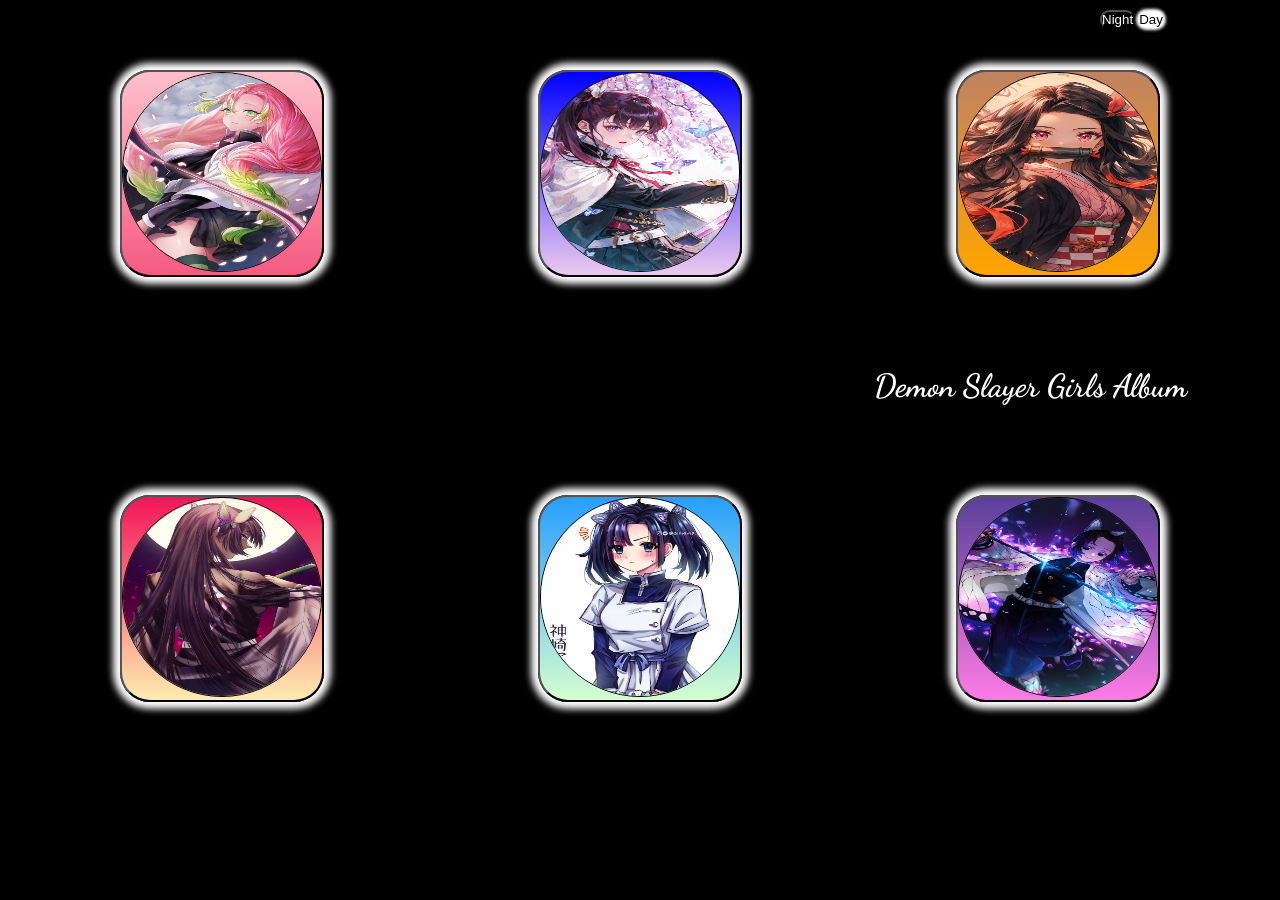
<file: index.html>
<!DOCTYPE html>
<html lang="en">
<head>
    <meta charset="UTF-8">
    <meta name="viewport" content="width=device-width, initial-scale=1.0">
    <link rel="preconnect" href="https://fonts.googleapis.com">
<link rel="preconnect" href="https://fonts.gstatic.com" crossorigin>
<link href="https://fonts.googleapis.com/css2?family=Dancing+Script&display=swap" rel="stylesheet">
    <link rel="stylesheet" href="style.css">
    <title>Document</title>
</head>
<body>
 <div id="maincon">
    <div id="mode">
        <button id="nightmode">Night</button>
        <button id="daymode">Day</button>
    </div>
  <div id="con1">
    <button id="btn1"><img src="./image/photo_2023-09-11_07-39-41.jpg" alt="" width="200px" height="200px"></button>
    <button id="btn2"><img src="./image/photo_2023-09-11_07-40-55.jpg" alt="" width="200px" height="200px"></button>
    <button id="btn3"><img src="./image/photo_2023-09-11_07-41-01.jpg" alt="" width="200px" height="200px"></button>
  </div>
  <div id=" Text"><h1 id="title">Demon Slayer Girls Album</h1></div>
    <div id="con2">
        <button id="btn4"><img src="./image/photo_2023-09-11_07-41-07.jpg" alt="" width="200px" height="200px"></button>
        <button id="btn5"><img src="./image/photo_2023-09-11_07-41-14.jpg" alt="" width="200px" height="200px"></button>
        <button id="btn6"><img src="./image/shinobu.jpg" alt="" width="200px" height="200px"></button>
    </div>
 </div>   
</body>
<script src="script.js"></script>
</html>
</file>
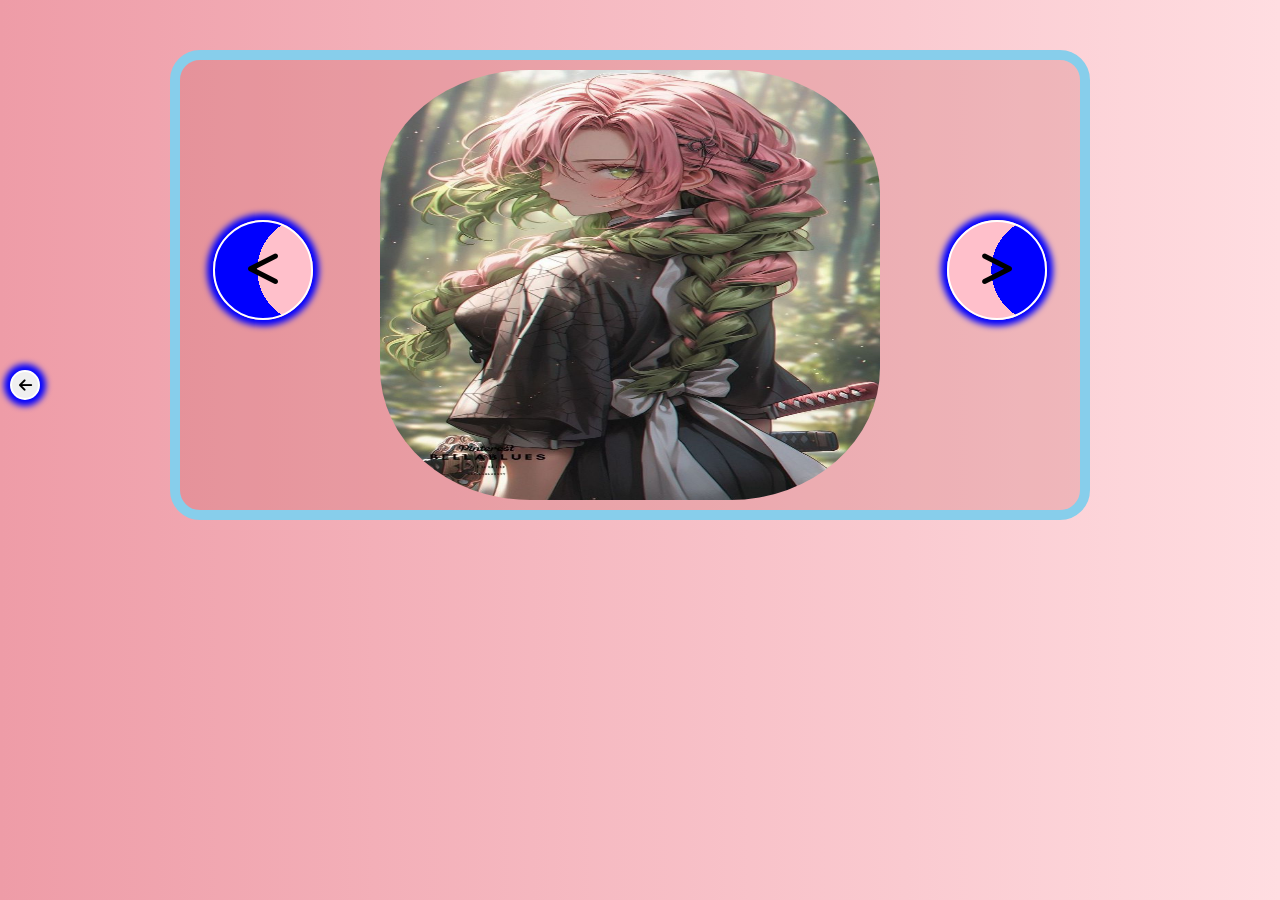
<file: branch.html>
<!DOCTYPE html>
<html lang="en">
<head>
    <meta charset="UTF-8">
    <meta name="viewport" content="width=device-width, initial-scale=1.0">
    <link rel="stylesheet" href="https://cdnjs.cloudflare.com/ajax/libs/font-awesome/6.4.2/css/all.min.css" integrity="sha512-z3gLpd7yknf1YoNbCzqRKc4qyor8gaKU1qmn+CShxbuBusANI9QpRohGBreCFkKxLhei6S9CQXFEbbKuqLg0DA==" crossorigin="anonymous" referrerpolicy="no-referrer" />
    <link rel="stylesheet" href="branch.css">
    <title>Document</title>
</head>
<body>
    <div id="main">
        <button id="comeback"><i class="fa-solid fa-arrow-left"></i></button>
        <div id="display">
            <button id="forward"><i class="fa-solid fa-less-than"></i></button>
            <img src="./imgs/mitsuri1.jpg" alt="" id="imagedisplay" width="500px" height="430px">
            <button id="backward"><i class="fa-solid fa-greater-than"></i></button>
           
        </div>
       <!-- <div id="circle"><span id="c1">y</span><span id="c2">t</span><span id="c3">r</span></div>-->
    </div>
</body>
<script src="branch.js"></script>

</html>
</file>
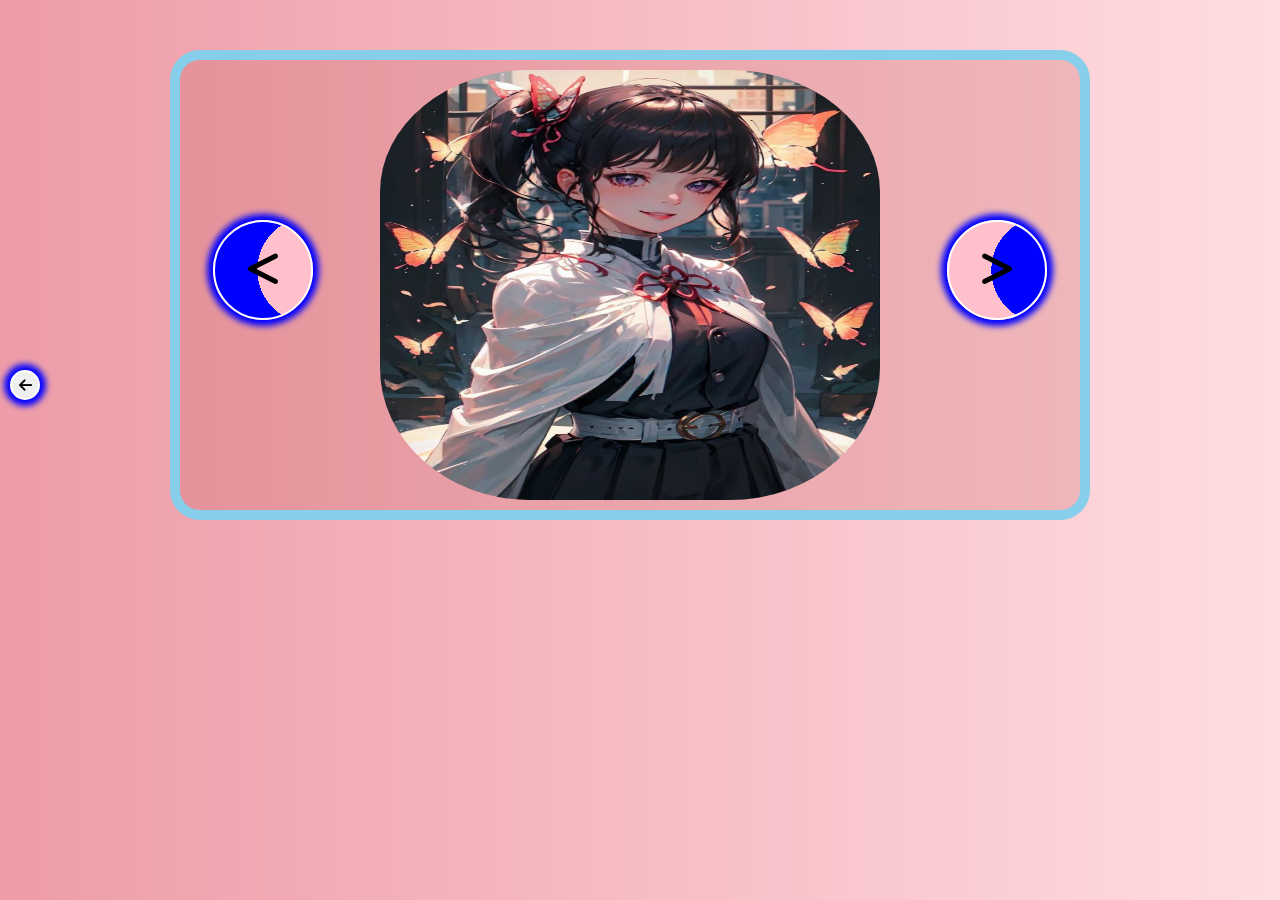
<file: branch2.html>
<!DOCTYPE html>
<html lang="en">
<head>
    <meta charset="UTF-8">
    <meta name="viewport" content="width=device-width, initial-scale=1.0">
    <link rel="stylesheet" href="https://cdnjs.cloudflare.com/ajax/libs/font-awesome/6.4.2/css/all.min.css" integrity="sha512-z3gLpd7yknf1YoNbCzqRKc4qyor8gaKU1qmn+CShxbuBusANI9QpRohGBreCFkKxLhei6S9CQXFEbbKuqLg0DA==" crossorigin="anonymous" referrerpolicy="no-referrer" />
    <link rel="stylesheet" href="branch.css">
    <title>Document</title>
</head>
<body>
    <div id="main">
        <button id="comeback"><i class="fa-solid fa-arrow-left"></i></button>
        <div id="display">
            <button id="forward"><i class="fa-solid fa-less-than"></i></button>
            <img src="./imgs/kanao1.jpg" alt="" id="imagedisplay" width="500px" height="430px">
            <button id="backward"><i class="fa-solid fa-greater-than"></i></button>
           
        </div>
       <!-- <div id="circle"><span id="c1">y</span><span id="c2">t</span><span id="c3">r</span></div>-->
    </div>
</body>
<script src="branch2.js"></script>

</html>
</file>
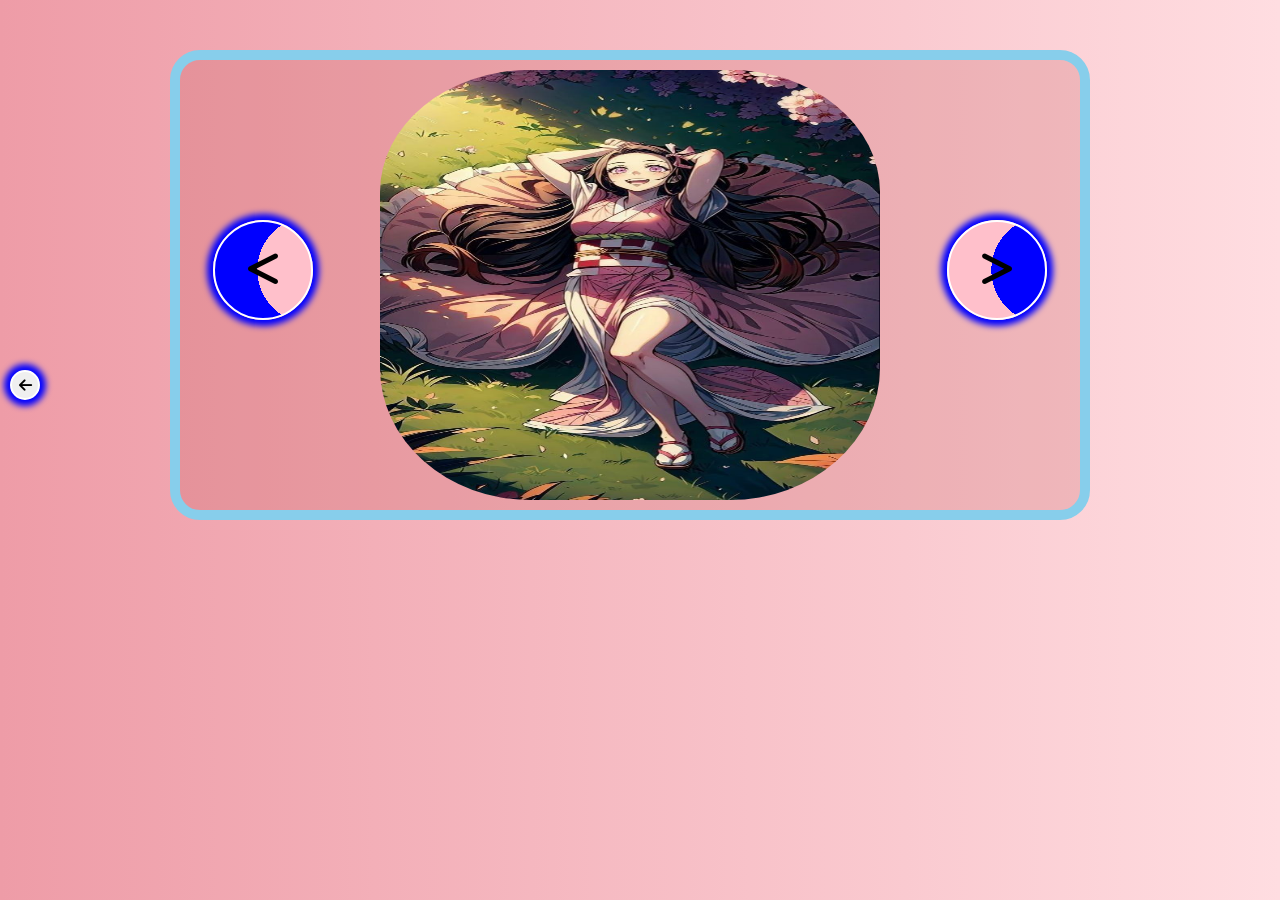
<file: branch3.html>
<!DOCTYPE html>
<html lang="en">
<head>
    <meta charset="UTF-8">
    <meta name="viewport" content="width=device-width, initial-scale=1.0">
    <link rel="stylesheet" href="https://cdnjs.cloudflare.com/ajax/libs/font-awesome/6.4.2/css/all.min.css" integrity="sha512-z3gLpd7yknf1YoNbCzqRKc4qyor8gaKU1qmn+CShxbuBusANI9QpRohGBreCFkKxLhei6S9CQXFEbbKuqLg0DA==" crossorigin="anonymous" referrerpolicy="no-referrer" />
    <link rel="stylesheet" href="branch.css">
    <title>Document</title>
</head>
<body>
    <div id="main">
        <button id="comeback"><i class="fa-solid fa-arrow-left"></i></button>
        <div id="display">
            <button id="forward"><i class="fa-solid fa-less-than"></i></button>
            <img src="./imgs/nezuko1.jpg" alt="" id="imagedisplay" width="500px" height="430px">
            <button id="backward"><i class="fa-solid fa-greater-than"></i></button>
           
        </div>
       <!-- <div id="circle"><span id="c1">y</span><span id="c2">t</span><span id="c3">r</span></div>-->
    </div>
</body>
<script src="branch3.js"></script>

</html>
</file>
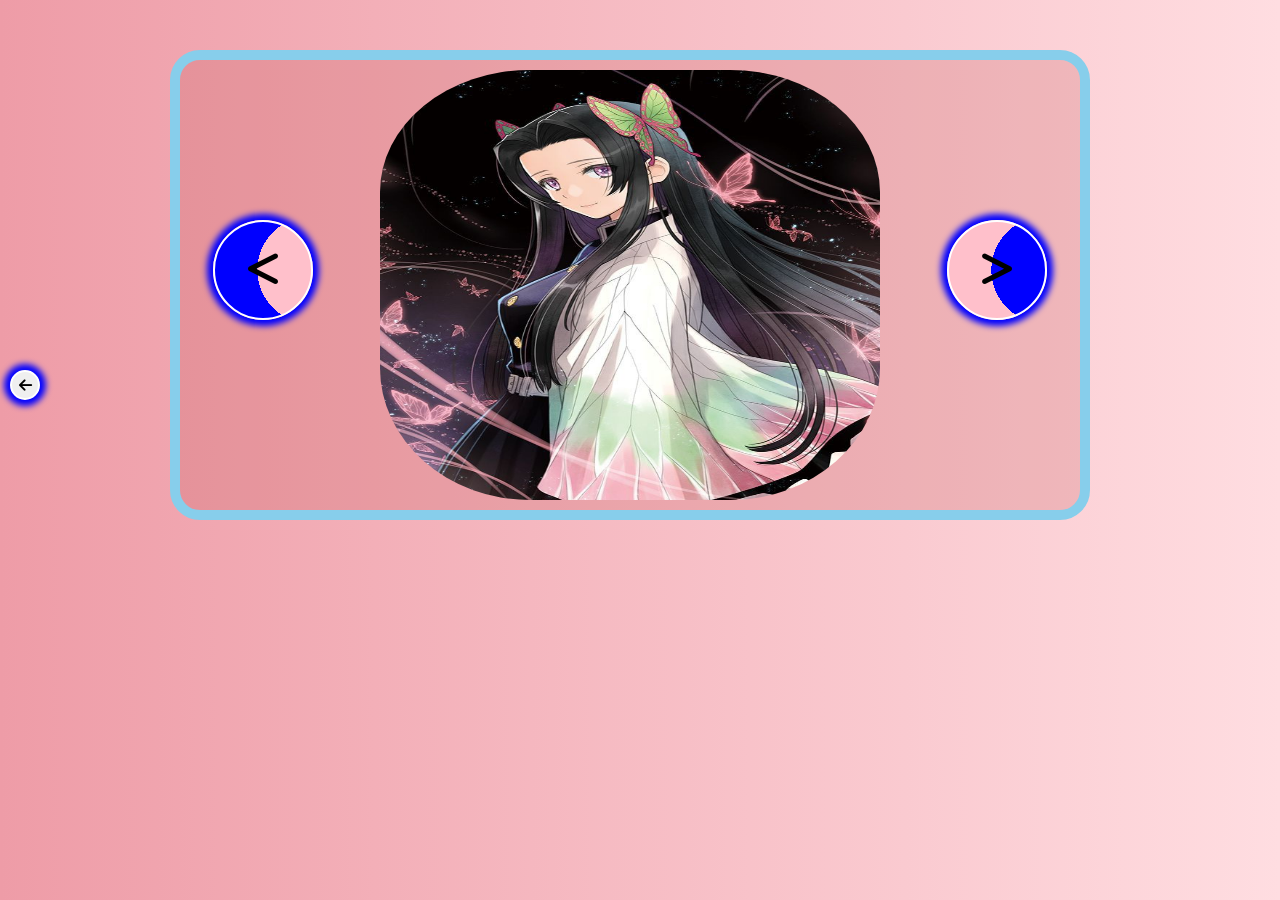
<file: branch4.html>
<!DOCTYPE html>
<html lang="en">
<head>
    <meta charset="UTF-8">
    <meta name="viewport" content="width=device-width, initial-scale=1.0">
    <link rel="stylesheet" href="https://cdnjs.cloudflare.com/ajax/libs/font-awesome/6.4.2/css/all.min.css" integrity="sha512-z3gLpd7yknf1YoNbCzqRKc4qyor8gaKU1qmn+CShxbuBusANI9QpRohGBreCFkKxLhei6S9CQXFEbbKuqLg0DA==" crossorigin="anonymous" referrerpolicy="no-referrer" />
    <link rel="stylesheet" href="branch.css">
    <title>Document</title>
</head>
<body>
    <div id="main">
        <button id="comeback"><i class="fa-solid fa-arrow-left"></i></button>
        <div id="display">
            <button id="forward"><i class="fa-solid fa-less-than"></i></button>
            <img src="./imgs/kanae1.jpg" alt="" id="imagedisplay" width="500px" height="430px">
            <button id="backward"><i class="fa-solid fa-greater-than"></i></button>
           
        </div>
       <!-- <div id="circle"><span id="c1">y</span><span id="c2">t</span><span id="c3">r</span></div>-->
    </div>
</body>
<script src="branch4.js"></script>

</html>
</file>
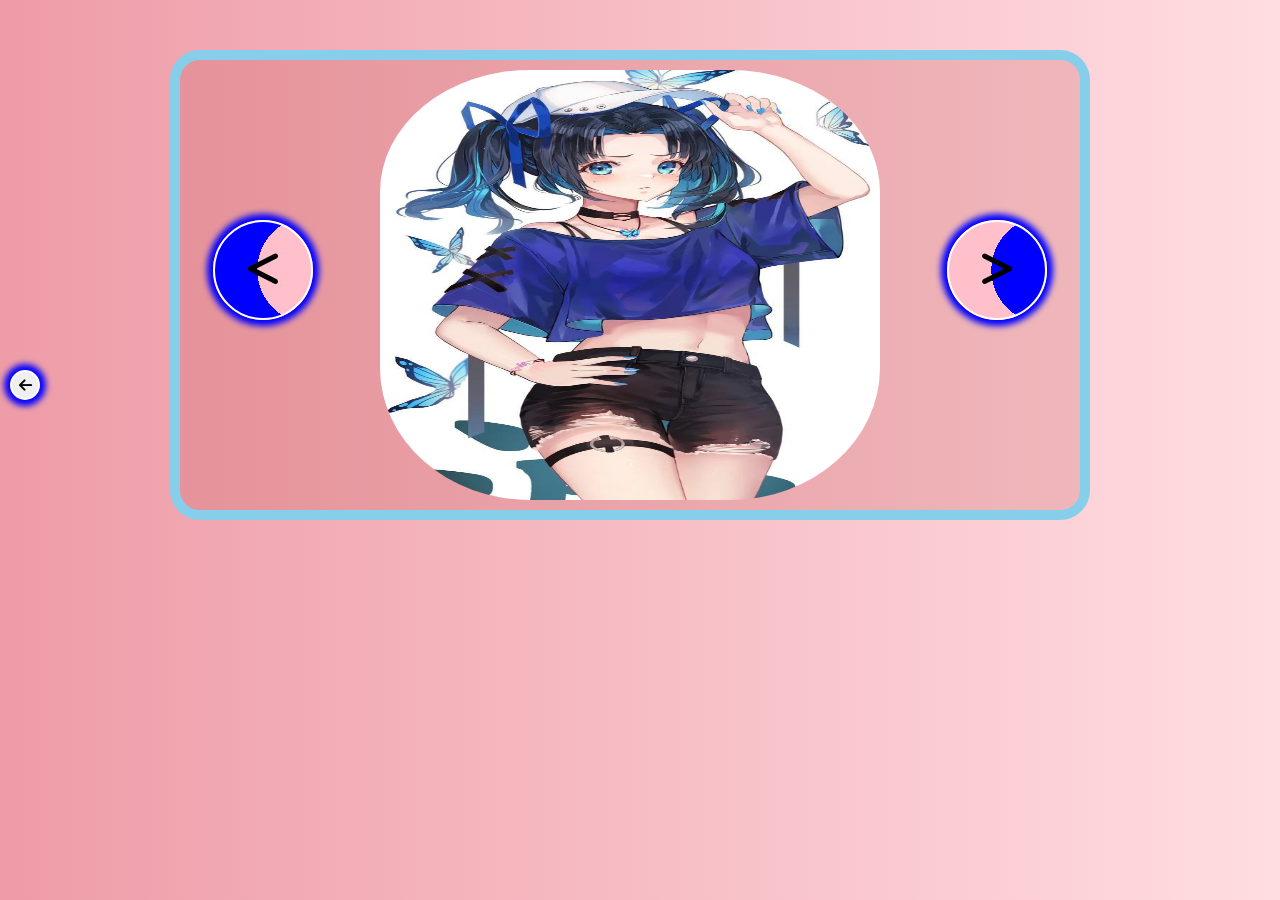
<file: branch5.html>
<!DOCTYPE html>
<html lang="en">
<head>
    <meta charset="UTF-8">
    <meta name="viewport" content="width=device-width, initial-scale=1.0">
    <link rel="stylesheet" href="https://cdnjs.cloudflare.com/ajax/libs/font-awesome/6.4.2/css/all.min.css" integrity="sha512-z3gLpd7yknf1YoNbCzqRKc4qyor8gaKU1qmn+CShxbuBusANI9QpRohGBreCFkKxLhei6S9CQXFEbbKuqLg0DA==" crossorigin="anonymous" referrerpolicy="no-referrer" />
    <link rel="stylesheet" href="branch.css">
    <title>Document</title>
</head>
<body>
    <div id="main">
        <button id="comeback"><i class="fa-solid fa-arrow-left"></i></button>
        <div id="display">
            <button id="forward"><i class="fa-solid fa-less-than"></i></button>
            <img src="./imgs/Aoi1.jpg" alt="" id="imagedisplay" width="500px" height="430px">
            <button id="backward"><i class="fa-solid fa-greater-than"></i></button>
           
        </div>
       <!-- <div id="circle"><span id="c1">y</span><span id="c2">t</span><span id="c3">r</span></div>-->
    </div>
</body>
<script src="branch5.js"></script>

</html>
</file>
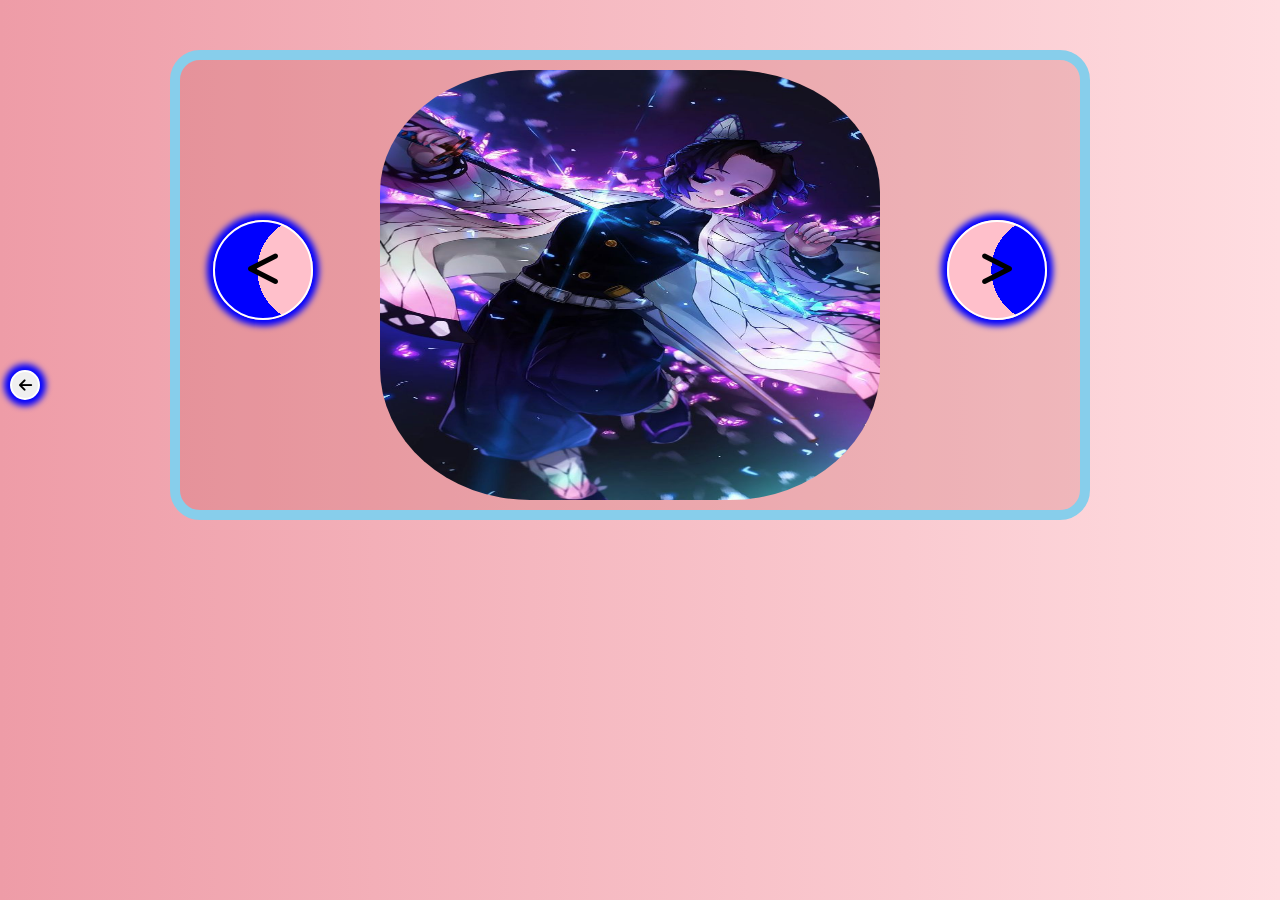
<file: branch6.html>
<!DOCTYPE html>
<html lang="en">
<head>
    <meta charset="UTF-8">
    <meta name="viewport" content="width=device-width, initial-scale=1.0">
    <link rel="stylesheet" href="https://cdnjs.cloudflare.com/ajax/libs/font-awesome/6.4.2/css/all.min.css" integrity="sha512-z3gLpd7yknf1YoNbCzqRKc4qyor8gaKU1qmn+CShxbuBusANI9QpRohGBreCFkKxLhei6S9CQXFEbbKuqLg0DA==" crossorigin="anonymous" referrerpolicy="no-referrer" />
    <link rel="stylesheet" href="branch.css">
    <title>Document</title>
</head>
<body>
    <div id="main">
        <button id="comeback"><i class="fa-solid fa-arrow-left"></i></button>
        <div id="display">
            <button id="forward"><i class="fa-solid fa-less-than"></i></button>
            <img src="./imgs/shinobu1.jpg" alt="" id="imagedisplay" width="500px" height="430px">
            <button id="backward"><i class="fa-solid fa-greater-than"></i></button>
           
        </div>
       <!-- <div id="circle"><span id="c1">y</span><span id="c2">t</span><span id="c3">r</span></div>-->
    </div>
</body>
<script src="branch6.js"></script>

</html>
</file>
<file: style.css>
*{
padding: 0%;
}
body{
    background:black;
    
}
h1{
    color: white;
    font-family: 'Dancing Script', cursive;
    position: relative;
    animation: move 5s infinite ease-in-out alternate;
    padding-left: 800px;
}
@keyframes move{
    from{
        right: 0px;
    }
    to{
        right: 700px;
    }
}
#con1{
    display: flex;
    padding-left: 50px;
    padding-right: 50px;
    justify-content: space-between;
    margin: 70px;
    
}
#con2{
    display: flex;
    padding-left: 50px;
    padding-right: 50px;
    justify-content: space-between;
    margin: 70px;
    
}
img{
    border: 1px solid;
    border-radius: 50%;
    border: none;

}
#btn1{
    background:linear-gradient(to bottom,pink,#F65A83);
    
}
#btn2{
    background:linear-gradient(to bottom,blue,#ECC9EE);
}#btn3{
    background:linear-gradient(to bottom,#C08261,orange);
}#btn4{
    background: linear-gradient(to bottom,#F31559,#FFECAF);
}#btn5{
    background:linear-gradient(to bottom,#279EFF,#D5FFD0) ;
}#btn6{
    background:linear-gradient(to bottom,#594099,#FE7BE5);
}


button{
    border-radius: 30px;
    box-shadow: 0px 0px 7px 7px white;
}
button:active{
    box-shadow: 0px 0px 8px 8px violet;
}
#mode{
    position: absolute;
    z-index: 1;
    left:160rex;
    top: 10px;
}
#mode #nightmode{
    background-color: black;
    color:white;
    box-shadow: 0px 0px 3px 3px black;
}
#mode #daymode{
    background-color: white;
    color:black;
    box-shadow: 0px 0px 3px 3px white;
    border: none;
}
/* Universal Styles */
* {
    padding: 0;
    margin: 0;
    box-sizing: border-box;
}

/* Desktop Styles */
body {
    background: black;
    font-size: 16px;
}

h1 {
    color: white;
    font-family: 'Dancing Script', cursive;
    text-align: center;
    padding: 20px;
    animation: move 5s infinite ease-in-out alternate;
    padding-left: 800px;
}

#con1, #con2 {
    display: flex;
    padding-left: 50px;
    padding-right: 50px;
    justify-content: space-between;
    margin: 70px;
}

img {
    border: 1px solid;
    border-radius: 50%;
}

button {
    border-radius: 30px;
    box-shadow: 0px 0px 7px 7px white;
}

button:active {
    box-shadow: 0px 0px 8px 8px violet;
}

#mode {
    position: absolute;
    z-index: 1;
    left: 1100px;
    top: 10px;
}

#mode #nightmode {
    background-color: black;
    color: white;
    box-shadow: 0px 0px 3px 3px black;
}

#mode #daymode {
    background-color: white;
    color: black;
    box-shadow: 0px 0px 3px 3px white;
    border: none;
}

/* Media Query for Mobile Devices */
@media screen and (max-width: 768px) {
    body {
        background: white; /* Change background to white for mobile */
    }

    h1 {
        font-size: 24px; /* Adjust font size for mobile */
        padding-left: 20px; /* Reduce left padding for mobile */
    }

    #con1, #con2 {
        display: block; /* Change to block display for mobile */
        padding: 20px; /* Increase padding for mobile */
        margin: 20px auto; /* Center-align the containers */
    }

    img {
        max-width: 100%; /* Ensure images don't exceed screen width on mobile */
    }

    button {
        width: 80%; /* Make buttons take up 80% of the screen width on mobile */
        margin: 10px auto; /* Center-align the buttons */
    }

    #mode {
        left: 20px; /* Adjust position for mobile */
        top: 20px; /* Adjust position for mobile */
    }
}
</file>
<file: branch.css>
*{
    padding: 0%;
}
body{
background:linear-gradient(to right,#EE9CA7,#FFDDE1);
animation: color 7s infinite alternate;
}
@keyframes color{
    0%{
        background:linear-gradient(to right,#02AABD,#00CDAC);
    }
    25%{
        background:linear-gradient(to right,#C6EA8D,#FE90AF) ;
    }
    50%{
        background:linear-gradient(to right,#D8B5FF,#1EAE98) ;
    }
    75%{
        background:linear-gradient(to right,#BFF098,#6FD6FF) ;
    }
    100%{
        background: linear-gradient(to right,#A1C4FD,#C2E9FB);
    }
}
#display{
    position: absolute;
    z-index: 1;
    width: 900px;
    height: 450px;
    background:rgba(183, 73, 73,0.2);
    border: 10px solid skyblue;
    border-radius: 30px;
    top: 50px;
    left: 170px;
}
#display{
    display: flex;
    justify-content: space-around;
}
button{
    border: 2px solid white;
    border-radius: 50%;
    width: 100px;
    height: 100px;
    font-size: 40px;
     box-shadow: 0px 0px 6px 6px blue;
    margin-top: 160px;
}
#forward{
    background: radial-gradient(circle at 100%,pink 50%,blue 50%);
}
#backward{
    background: radial-gradient(circle at 100%,blue 50%,pink 50%);
}
button:hover{
    box-shadow: 0px 0px 7px 7px red;
}
img{
    padding-top: 10px;
    border: 1px black  solid;
    border-radius: 30%;
    border: none;
}
#comeback{
    width: 30px;
    height: 30px;
    font-size: 15px;
    position: absolute;
    z-index: 1;
    bottom: 500px;
    left: 10px;
}
span{
    width: 20px;
    height: 20px;
    border: 1px solid black;
    border-radius: 50%;
    background-color: white;
}

@media (max-width: 768px) {
    
    body {
        font-size: 16px;
    }

    
    button {
        width: 80px;
        height: 80px;
        font-size: 30px;
    }

    
    #display {
        width: 70%;
        margin-top: 10px;
        left: 50px;
    }
}
</file>
